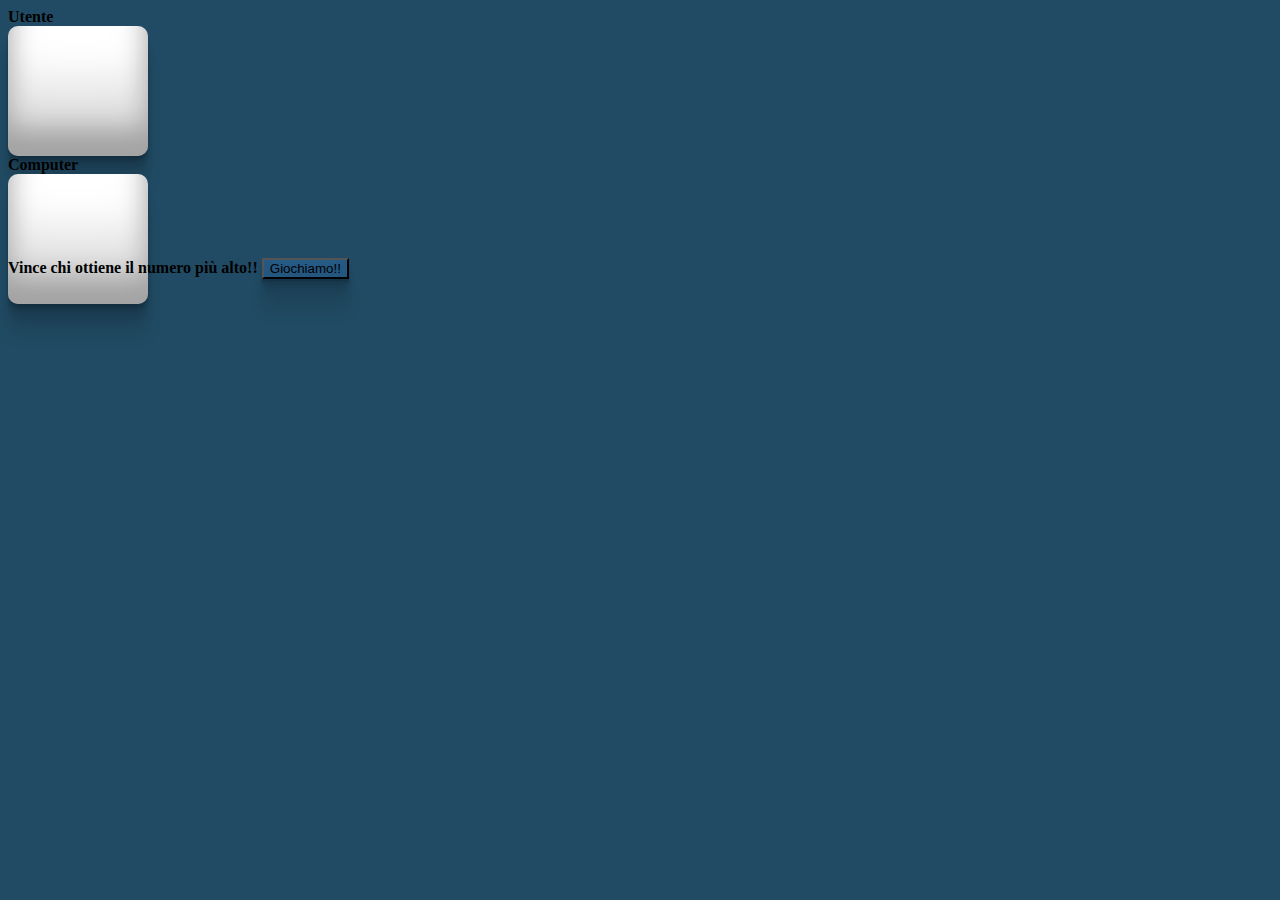
<file: dadi/index.html>
<!DOCTYPE html>
<html lang="en">
<head>
    <meta charset="UTF-8">
    <meta name="viewport" content="width=device-width, initial-scale=1.0">
    <title>Dadi-Mail</title>

    <!-- bootstrap link -->
    <link href="https://cdn.jsdelivr.net/npm/bootstrap@5.3.2/dist/css/bootstrap.min.css" rel="stylesheet" integrity="sha384-T3c6CoIi6uLrA9TneNEoa7RxnatzjcDSCmG1MXxSR1GAsXEV/Dwwykc2MPK8M2HN" crossorigin="anonymous">

    <!-- my-style -->
    <link rel="stylesheet" href="css/style.css">
</head>
<body>
    <div class="container py-5">
        <div class="row">
            <div class="col-6 d-flex flex-column align-items-center gap-3 ">
                <strong class="fs-1 " >Utente</strong>
                <div class="d-flex align-items-center justify-content-center" id="chose">

                </div>
            </div>
            <div class="col-6 d-flex flex-column align-items-center gap-3 ">
                <strong class="fs-1 " >Computer</strong>
                <div class="d-flex align-items-center justify-content-center" id="computer">

                </div>
            </div>
        </div>
        <div class="row">
            <div class="col-12 d-flex justify-content-center align-items-center flex-column gap-3 ">
                <strong class="fs-3 text-center">Vince chi ottiene il numero più alto!!</strong>
                <input class="btn border-0 text-light d-table mt-4 " type="button" value="Giochiamo!!" id="play">
            </div>
        </div>
        <div class="row mt-5 ">
            <div class="col-12 d-flex justify-content-center align-items-center">
                <strong class="text-light" id="risultato"></strong>
            </div>
        </div>
    </div>
    
    <!-- java script -->
    <script type="text/javascript" src="js/script.js"></script>

    <!-- bootstrap-script -->
    <script src="https://cdn.jsdelivr.net/npm/bootstrap@5.3.2/dist/js/bootstrap.bundle.min.js" integrity="sha384-C6RzsynM9kWDrMNeT87bh95OGNyZPhcTNXj1NW7RuBCsyN/o0jlpcV8Qyq46cDfL" crossorigin="anonymous"></script>
</body>
</html>
</file>
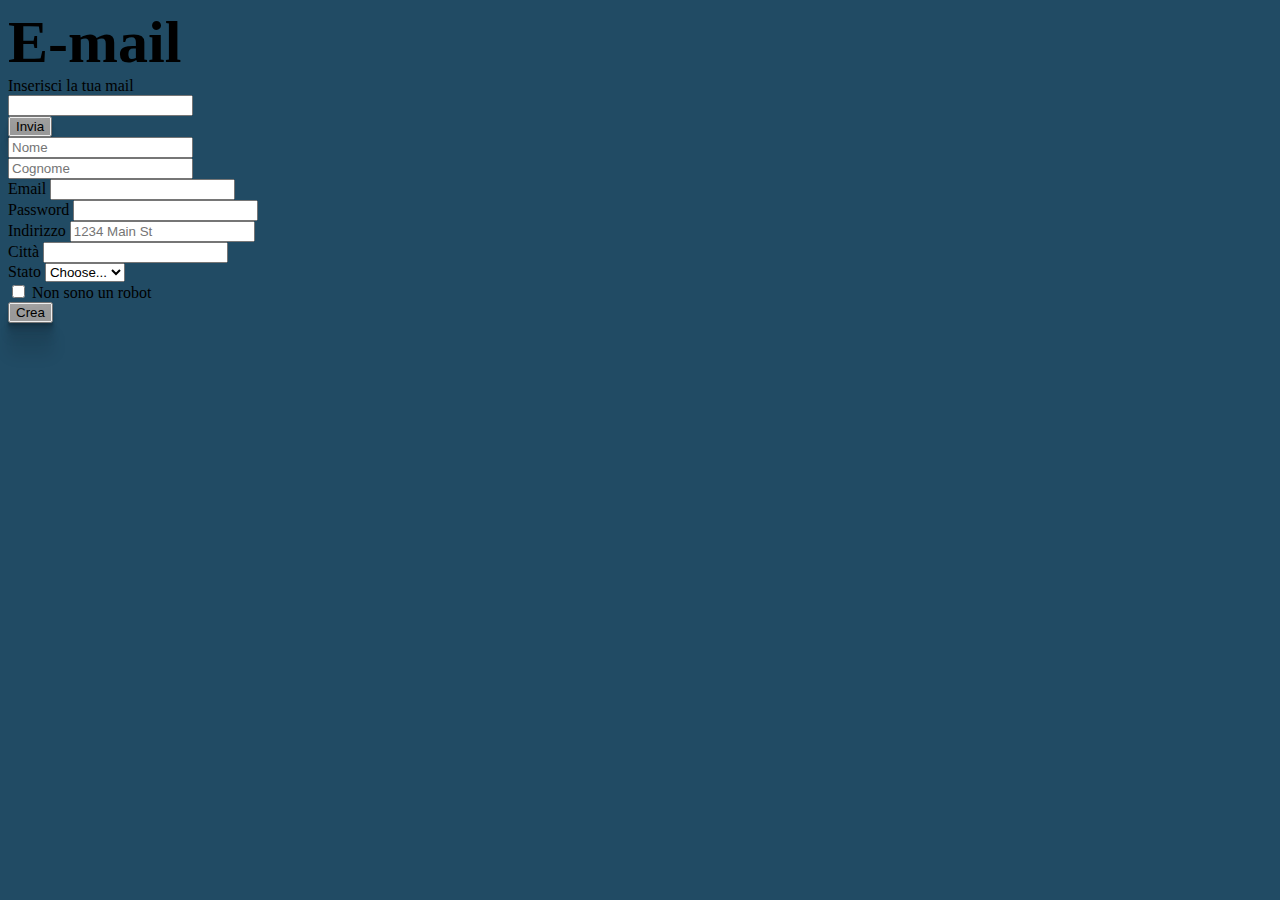
<file: e-mail/index.html>
<!DOCTYPE html>
<html lang="en">
<head>
    <meta charset="UTF-8">
    <meta name="viewport" content="width=device-width, initial-scale=1.0">
    <title>E-mail</title>

    <!-- bootstrap link -->
    <link href="https://cdn.jsdelivr.net/npm/bootstrap@5.3.2/dist/css/bootstrap.min.css" rel="stylesheet" integrity="sha384-T3c6CoIi6uLrA9TneNEoa7RxnatzjcDSCmG1MXxSR1GAsXEV/Dwwykc2MPK8M2HN" crossorigin="anonymous">

    <!-- style.css -->
    <link rel="stylesheet" href="css/style.css">
</head>
<body>
    <div class="container">
        <div class="row mt-5 d-flex justify-content-center">
            <strong class="text-center py-5" id="title">E-mail</strong>
            <form class="d-flex flex-column align-items-center">
                <label for="exampleInputEmail1" class="form-label fs-3 w-50  ">Inserisci la tua mail</label>
                <div class="mb-3 d-flex flex-column align-items-center w-50  ">
                  <input type="email" class="form-control shadow-none" id="inmail">
                </div>
                <div class="mt-3">
                    <strong class="text-primary" id="emailsuccess"></strong>
                    <strong class="text-danger " id="emailerror"></strong>
                </div>
            </form>
            <button type="submit" class="btn btn-primary my-4 w-auto border-0" id="submit">Invia</button>
            <button type="submit" class="btn btn-success my-4 w-auto border-0" id="avanti">Avanti</button>
            <button class="btn btn-danger w-auto my-4 border-0" type="button" data-bs-toggle="offcanvas" data-bs-target="#offcanvasScrolling" aria-controls="offcanvasScrolling" id="registrati">Regitrati</button>

            <div class="offcanvas offcanvas-end w-75" data-bs-scroll="true" data-bs-backdrop="false" tabindex="-1" id="offcanvasScrolling" aria-labelledby="offcanvasScrollingLabel">
                <div class="row mt-4 px-3 ">
                    <div class="col px-2  ">
                      <input type="text" class="form-control" placeholder="Nome" aria-label="First name">
                    </div>
                    <div class="col px-2  ">
                      <input type="text" class="form-control" placeholder="Cognome" aria-label="Last name">
                    </div>
                    <form class="row g-3">
                        <div class="col-md-6">
                          <label for="inputEmail4" class="form-label">Email</label>
                          <input type="email" class="form-control" id="inputEmail4">
                        </div>
                        <div class="col-md-6">
                          <label for="inputPassword4" class="form-label">Password</label>
                          <input type="password" class="form-control" id="inputPassword4">
                        </div>
                        <div class="col-12">
                          <label for="inputAddress" class="form-label">Indirizzo</label>
                          <input type="text" class="form-control" id="inputAddress" placeholder="1234 Main St">
                        </div>
                        <div class="col-md-6">
                          <label for="inputCity" class="form-label">Città</label>
                          <input type="text" class="form-control" id="inputCity">
                        </div>
                        <div class="col-md-4">
                          <label for="inputState" class="form-label">Stato</label>
                          <select id="inputState" class="form-select">
                            <option selected>Choose...</option>
                            <option>...</option>
                          </select>
                        </div>
                        <div class="col-12">
                          <div class="form-check">
                            <input class="form-check-input" type="checkbox" id="gridCheck">
                            <label class="form-check-label" for="gridCheck">
                              Non sono un robot
                            </label>
                          </div>
                        </div>
                        <div class="col-12">
                          <button type="submit" class="btn btn-primary">Crea</button>
                        </div>
                    </form>
                </div>
            </div>
        </div>
    </div>

    <!-- js -->
    <script type="text/javascript" src="js/script.js"></script>

    <!-- bootstrap-script -->
    <script src="https://cdn.jsdelivr.net/npm/bootstrap@5.3.2/dist/js/bootstrap.bundle.min.js" integrity="sha384-C6RzsynM9kWDrMNeT87bh95OGNyZPhcTNXj1NW7RuBCsyN/o0jlpcV8Qyq46cDfL" crossorigin="anonymous"></script>
</body>
</html>
</file>
<file: dadi/css/style.css>
body{
    background-color: rgb(33, 75, 100);
}

input::-webkit-outer-spin-button,
input::-webkit-inner-spin-button {
  -webkit-appearance: none;
  margin: 0;
}  

.container .row:nth-of-type(1){
    height: 250px;
}

#chose, #computer{
    background-color: white;
    padding: 15px 20px;

    width: 100px;
    height: 100px;

    font-size: 25px;
    font-weight: bold;

    border-radius: 10px;
    box-shadow: rgba(0, 0, 0, 0.17) 0px -23px 25px 0px inset, rgba(0, 0, 0, 0.15) 0px -36px 30px 0px inset, rgba(0, 0, 0, 0.1) 0px -79px 40px 0px inset, rgba(0, 0, 0, 0.06) 0px 2px 1px, rgba(0, 0, 0, 0.09) 0px 4px 2px, rgba(0, 0, 0, 0.09) 0px 8px 4px, rgba(0, 0, 0, 0.09) 0px 16px 8px, rgba(0, 0, 0, 0.09) 0px 32px 16px;
}

#risultato{
    font-size: 60px;
}

#play{
    background-color: rgb(57, 136, 200);

    box-shadow: rgba(0, 0, 0, 0.17) 0px -23px 25px 0px inset, rgba(0, 0, 0, 0.15) 0px -36px 30px 0px inset, rgba(0, 0, 0, 0.1) 0px -79px 40px 0px inset, rgba(0, 0, 0, 0.06) 0px 2px 1px, rgba(0, 0, 0, 0.09) 0px 4px 2px, rgba(0, 0, 0, 0.09) 0px 8px 4px, rgba(0, 0, 0, 0.09) 0px 16px 8px, rgba(0, 0, 0, 0.09) 0px 32px 16px;
}

#reload{
    display: none;

    background-color: green;

    box-shadow: rgba(0, 0, 0, 0.17) 0px -23px 25px 0px inset, rgba(0, 0, 0, 0.15) 0px -36px 30px 0px inset, rgba(0, 0, 0, 0.1) 0px -79px 40px 0px inset, rgba(0, 0, 0, 0.06) 0px 2px 1px, rgba(0, 0, 0, 0.09) 0px 4px 2px, rgba(0, 0, 0, 0.09) 0px 8px 4px, rgba(0, 0, 0, 0.09) 0px 16px 8px, rgba(0, 0, 0, 0.09) 0px 32px 16px;
}
</file>
<file: e-mail/css/style.css>
body{
    background-color: rgb(33, 75, 100);
}

#title{
    font-size: 60px;
}

button{
    box-shadow: rgba(0, 0, 0, 0.17) 0px -23px 25px 0px inset, rgba(0, 0, 0, 0.15) 0px -36px 30px 0px inset, rgba(0, 0, 0, 0.1) 0px -79px 40px 0px inset, rgba(0, 0, 0, 0.06) 0px 2px 1px, rgba(0, 0, 0, 0.09) 0px 4px 2px, rgba(0, 0, 0, 0.09) 0px 8px 4px, rgba(0, 0, 0, 0.09) 0px 16px 8px, rgba(0, 0, 0, 0.09) 0px 32px 16px;
}

#mail{
    width: 30%;
}

#avanti, #registrati{
    display: none;
}
</file>
